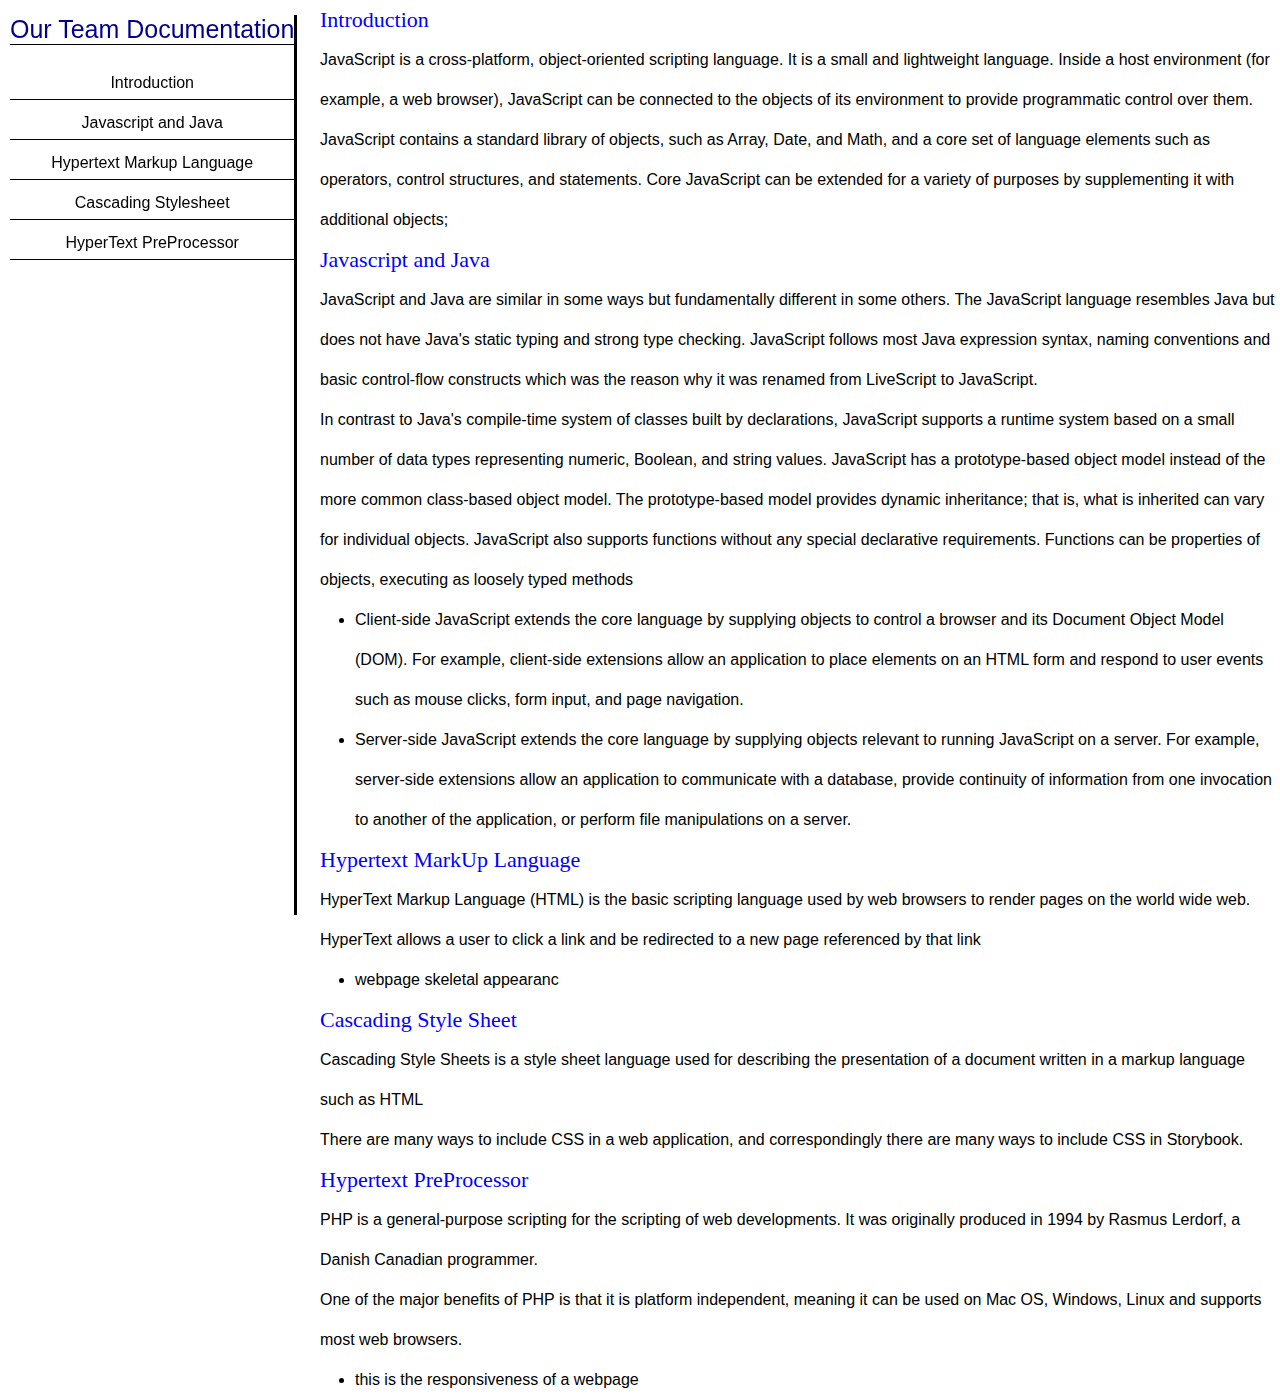
<file: fcc-test-suite-template-master/techpage.html>
<!DOCTYPE html>
<html lang="en">
<head>
    <meta charset="UTF-8">
    <meta http-equiv="X-UA-Compatible" content="IE=edge">
    <meta name="viewport" content="width=device-width, initial-scale=1.0">
    <title>Our Team Documentation</title>
    <link rel="stylesheet" href="techpage.css">
</head>
<body>
    <script src="https://cdn.freecodecamp.org/testable-projects-fcc/v1/bundle.js"></script> 
    
    <nav id="navbar">
     <header class="hero">Our Team Documentation</header>
     <a href="#introduction" class="nav-link">Introduction</a>
     <a href="#javascript_and_java" class="nav-link">Javascript and Java</a>
     <a href="#HTML" class="nav-link">Hypertext Markup Language</a>
     <a href="#CSS" class="nav-link">Cascading Stylesheet</a>
     <a href="#PHP" class="nav-link">HyperText PreProcessor</a>
    </nav>
     
    <main id="main-doc">
       <section class="main-section">
           <header id="introduction">Introduction</header>
           <p>
            JavaScript is a cross-platform, object-oriented scripting language. 
            It is a small and lightweight language. Inside a host environment (for example, a web browser), 
            JavaScript can be connected to the objects of its environment to provide programmatic control over them.
           </p>
           <p>
            JavaScript contains a standard library of objects, such as Array, Date, 
            and Math, and a core set of language elements such as operators, control structures, and statements. 
            Core JavaScript can be extended for a variety of purposes by supplementing it with additional objects;
           </p>
       </section>
       <section class="main-section">
           <header id="javascript_and_java" >Javascript and Java</header>
                <p>
                    JavaScript and Java are similar in some ways but fundamentally different in some others. 
                    The JavaScript language resembles Java but does not have Java's static typing and strong type checking. 
                    JavaScript follows most Java expression syntax, naming conventions and basic control-flow 
                    constructs which was the reason why it was renamed from LiveScript to JavaScript.
                </p>
                <p>
                    In contrast to Java's compile-time system of classes built by declarations, 
                    JavaScript supports a runtime system based on a small number of data types representing numeric, 
                    Boolean, and string values. JavaScript has a prototype-based object model instead of the more common 
                    class-based object model. The prototype-based model provides dynamic inheritance; that is, 
                    what is inherited can vary for individual objects. JavaScript also supports functions 
                    without any special declarative requirements. 
                    Functions can be properties of objects, executing as loosely typed methods
                </p>
                <ul>
                    <li>Client-side JavaScript extends the core language by supplying objects to control a browser and its Document Object Model (DOM). For example, client-side extensions allow an application to place elements on an HTML form and respond to user events such as mouse clicks, form input, and page navigation.
                    </li>
                    <li>Server-side JavaScript extends the core language by supplying objects relevant to running JavaScript on a server. For example, server-side extensions allow an application to communicate with a database, provide continuity of information from one invocation to another of the application, or perform file manipulations on a server.
                    </li>
                </ul>
       </section>
       <section class="main-section">
          <header id="HTML"> Hypertext MarkUp Language</header>
          <p>
            HyperText Markup Language (HTML) is the basic scripting language used by web browsers to render pages on the world wide web.
        </p>
        <p>
            HyperText allows a user to click a link and be redirected to a new page referenced by that link

        </p>
        <ul>
            <li>webpage skeletal appearanc </li>
        </ul>
        </section>
       <section class="main-section">
           <header id="CSS">Cascading Style Sheet</header>
           <p>
            Cascading Style Sheets is a style sheet language used for describing the presentation of a 
            document written in a markup language such as HTML
           </p>
           <p>
            There are many ways to include CSS in a web application, and correspondingly there are many ways to include CSS in Storybook.

           </p>
           <ul>
               <lithis has to do with the styling appearance of a webpage
            </li>
           </ul>
       </section>
       <section class="main-section">
           <header id="PHP">Hypertext PreProcessor</header>
           <p>
            PHP is a general-purpose scripting for the scripting of web developments.
            It was originally produced in 1994 by Rasmus Lerdorf, a Danish Canadian
            programmer.            
           </p>
           <p>
            One of the major benefits of PHP is that it is platform independent, meaning it can be used on Mac OS, Windows, 
            Linux and supports most web browsers.
           </p>
           <ul>
               <li>this is the responsiveness of a webpage
            </li>
           </ul>
       </section>
    </main>
  
    <script  src="js/index.js"></script>
</body>
</html>
</file>
<file: fcc-test-suite-template-master/techpage.css>
html,body{
    min-width: 300px;
    background-color: white;
    font-family: sans-serif;
}
*{
    margin: 0;
    padding: 0;
    box-sizing: border-box;
    top:15px;
}
#navbar{
    position: fixed;
    min-width: 260px;
    display: block;
    border-right: solid;
    height: 100vh;
    margin-left: 10px;
}
.hero{
    border-bottom: 1px solid black;
    font-size: 25px;
    color: darkblue;
    font-family: Arial, Helvetica, sans-serif;
}
header{
    list-style: none;
    text-decoration: none;
    font-size: 22px;
    color: blue;
    font-family: Cambria, Cochin, Georgia, Times, 'Times New Roman', serif;
    margin-left: 0px;
}
#main-doc{
margin-left: 320px;
}
.nav-link{
    line-height: 40px;
    padding: 3px;
    display: block;
    height: 40px;
    position: relative;
    text-decoration: none;
    color: black;
    text-align: center;
    border-bottom: 1px solid black;
   
}
.main-section ul li{
 margin-left: 35px;
}
.main-section{
    line-height: 40px;
}
@media only screen and (max-width: 480px)  {
    #navbar{
        min-width: 200px;
    }
    header{
        font-size: 18px;
        color: brown;
    }
    body{
        background-color: bisque;
    }
}
</file>
